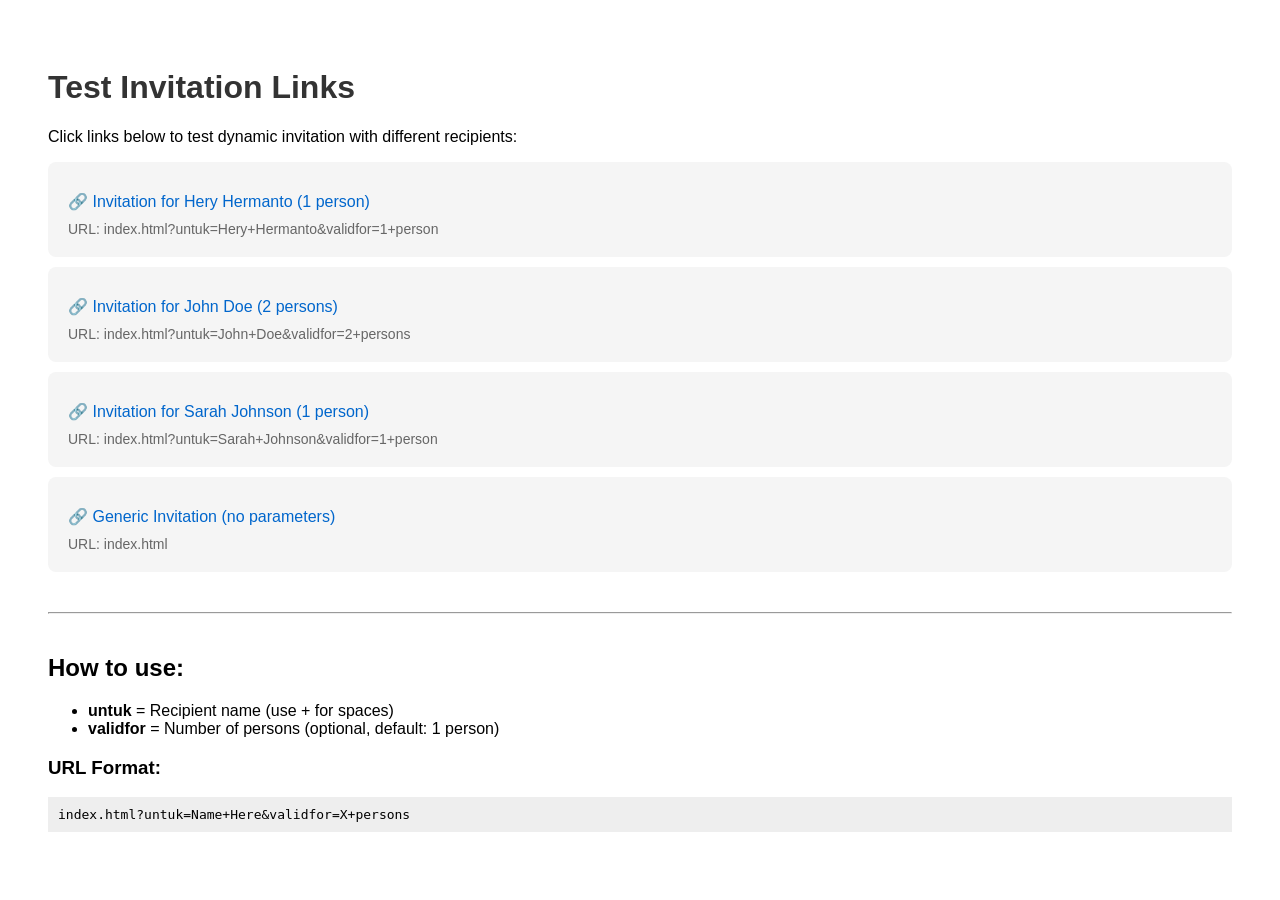
<file: test-links.html>
<!DOCTYPE html>
<html>
<head>
    <meta charset="UTF-8">
    <title>Test Invitation Links</title>
    <style>
        body { font-family: Arial; padding: 40px; }
        h1 { color: #333; }
        .link-box { 
            background: #f5f5f5; 
            padding: 20px; 
            margin: 10px 0; 
            border-radius: 8px; 
        }
        a { 
            color: #0066cc; 
            text-decoration: none; 
            font-size: 16px;
            display: block;
            margin: 10px 0;
        }
        a:hover { text-decoration: underline; }
        .info { color: #666; font-size: 14px; margin-top: 5px; }
    </style>
</head>
<body>
    <h1>Test Invitation Links</h1>
    <p>Click links below to test dynamic invitation with different recipients:</p>
    
    <div class="link-box">
        <a href="index.html?untuk=Hery+Hermanto&validfor=1+person" target="_blank">
            🔗 Invitation for Hery Hermanto (1 person)
        </a>
        <div class="info">URL: index.html?untuk=Hery+Hermanto&validfor=1+person</div>
    </div>
    
    <div class="link-box">
        <a href="index.html?untuk=John+Doe&validfor=2+persons" target="_blank">
            🔗 Invitation for John Doe (2 persons)
        </a>
        <div class="info">URL: index.html?untuk=John+Doe&validfor=2+persons</div>
    </div>
    
    <div class="link-box">
        <a href="index.html?untuk=Sarah+Johnson&validfor=1+person" target="_blank">
            🔗 Invitation for Sarah Johnson (1 person)
        </a>
        <div class="info">URL: index.html?untuk=Sarah+Johnson&validfor=1+person</div>
    </div>
    
    <div class="link-box">
        <a href="index.html" target="_blank">
            🔗 Generic Invitation (no parameters)
        </a>
        <div class="info">URL: index.html</div>
    </div>
    
    <hr style="margin: 40px 0;">
    
    <h2>How to use:</h2>
    <ul>
        <li><strong>untuk</strong> = Recipient name (use + for spaces)</li>
        <li><strong>validfor</strong> = Number of persons (optional, default: 1 person)</li>
    </ul>
    
    <h3>URL Format:</h3>
    <code style="background: #eee; padding: 10px; display: block; margin-top: 10px;">
        index.html?untuk=Name+Here&validfor=X+persons
    </code>
</body>
</html>
</file>
